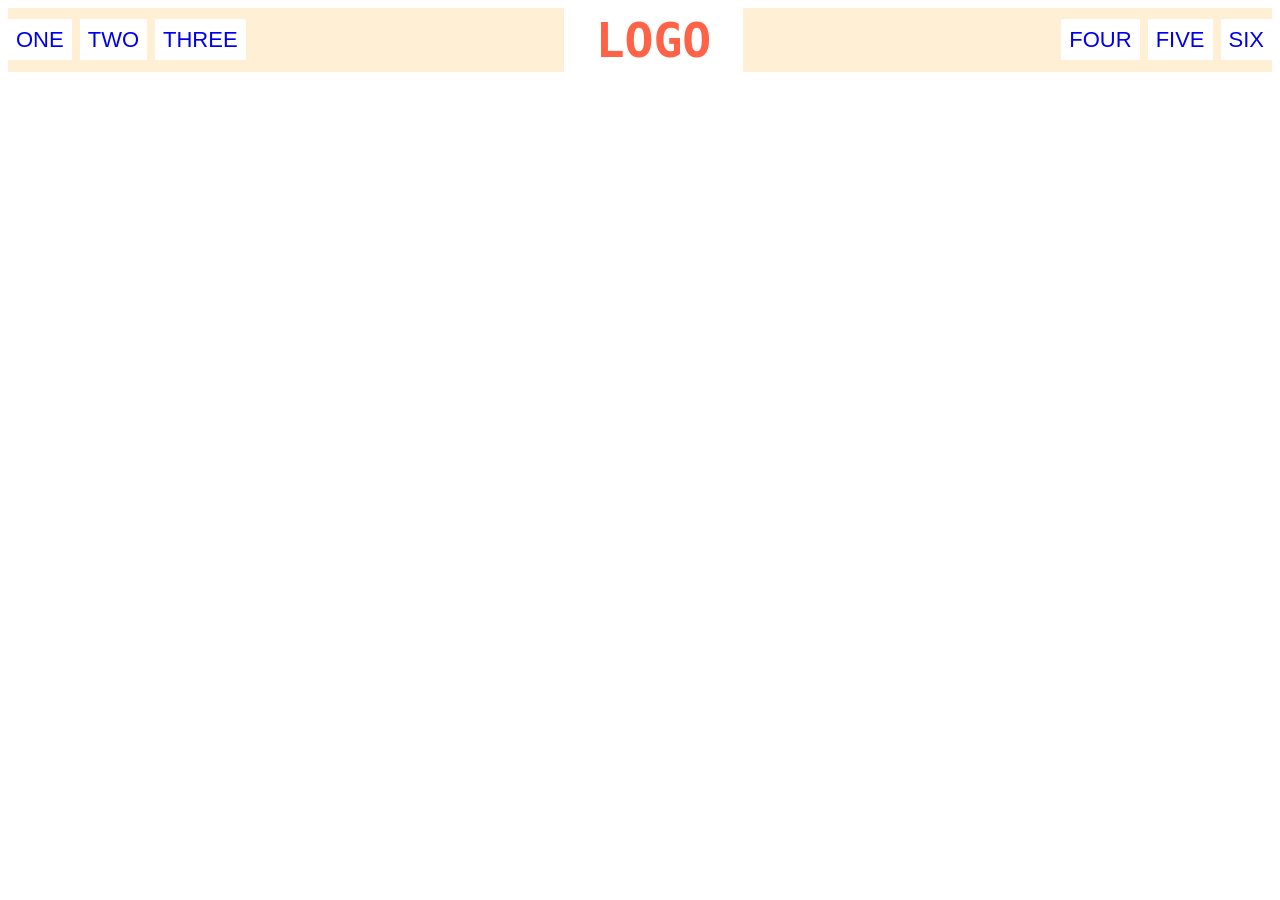
<file: foundations/flex/02-flex-header/index.html>
<!DOCTYPE html>
<html lang="en">
  <head>
    <meta charset="UTF-8">
    <meta http-equiv="X-UA-Compatible" content="IE=edge">
    <meta name="viewport" content="width=device-width, initial-scale=1.0">
    <title>Flex Header</title>
    <link rel="stylesheet" href="style.css">
  </head>
  <body>
    <div class="header"> 
      <div class="left-links">
        <ul>
          <li><a href="#">ONE</a></li>
          <li><a href="#">TWO</a></li>
          <li><a href="#">THREE</a></li>
        </ul>
      </div>
      <div class="logo">LOGO</div>
      <div class="right-links" >
        <ul>
          <li><a href="#">FOUR</a></li>
          <li><a href="#">FIVE</a></li>
          <li><a href="#">SIX</a></li>
        </ul>
      </div>
    </div>
  </body>
</html>
</file>
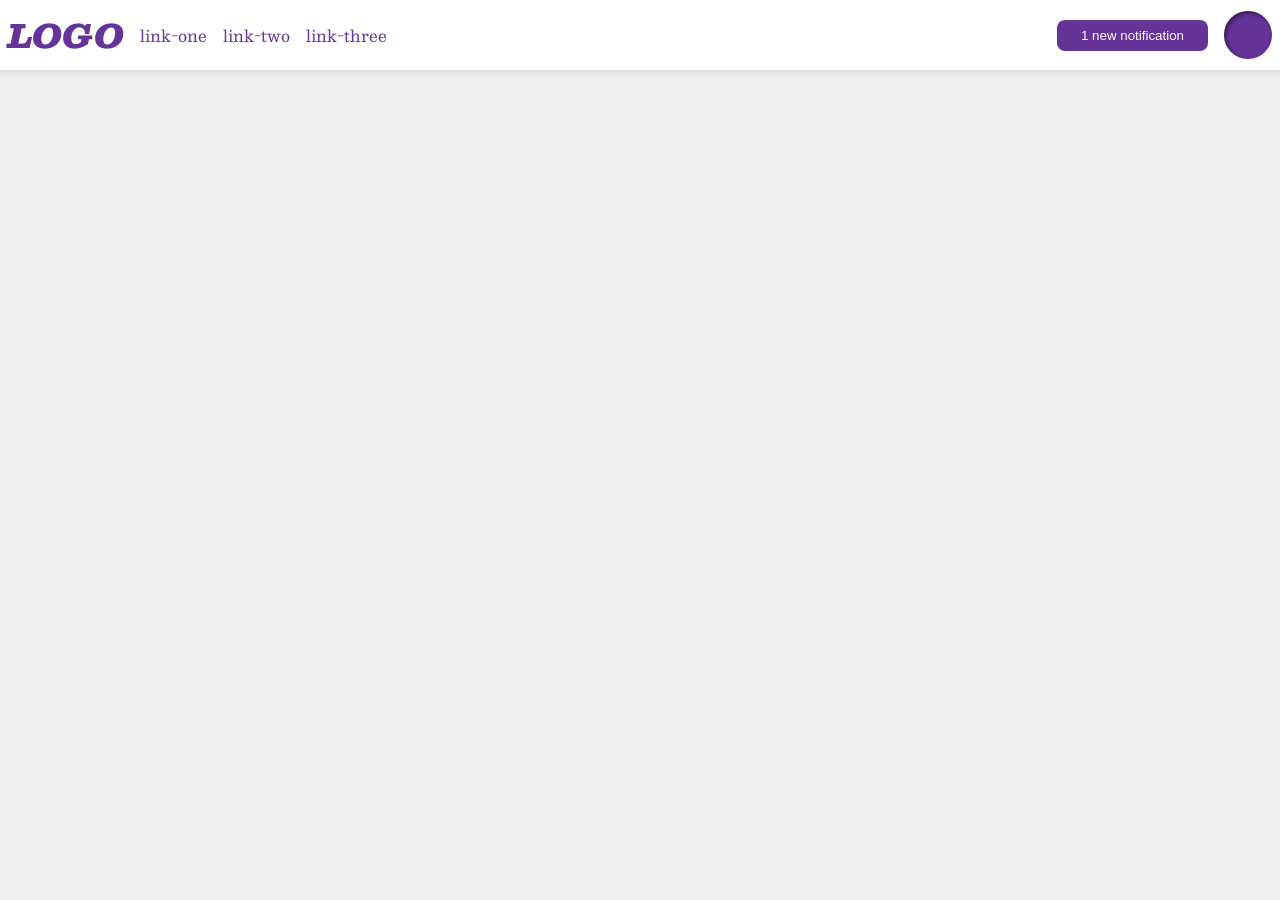
<file: foundations/flex/03-flex-header-2/index.html>
<!DOCTYPE html>
<html lang="en">
  <head>
    <meta charset="UTF-8">
    <meta http-equiv="X-UA-Compatible" content="IE=edge">
    <meta name="viewport" content="width=device-width, initial-scale=1.0">
    <title>Flex Header 2</title>
    <link rel="stylesheet" href="style.css">
  </head>
  <body>
    <div class="header">
      <div class="left">
        <div class="logo">
          LOGO
        </div>
        <ul class="links">
          <li><a href="https://google.com">link-one</a></li>
          <li><a href="https://google.com">link-two</a></li>
          <li><a href="https://google.com">link-three</a></li>
        </ul>
      </div>
      <div class="right">
        <button class="notifications">
          1 new notification
        </button>
        <div class="profile-image"></div>
      </div>
    </div>
  </body>
</html>
</file>
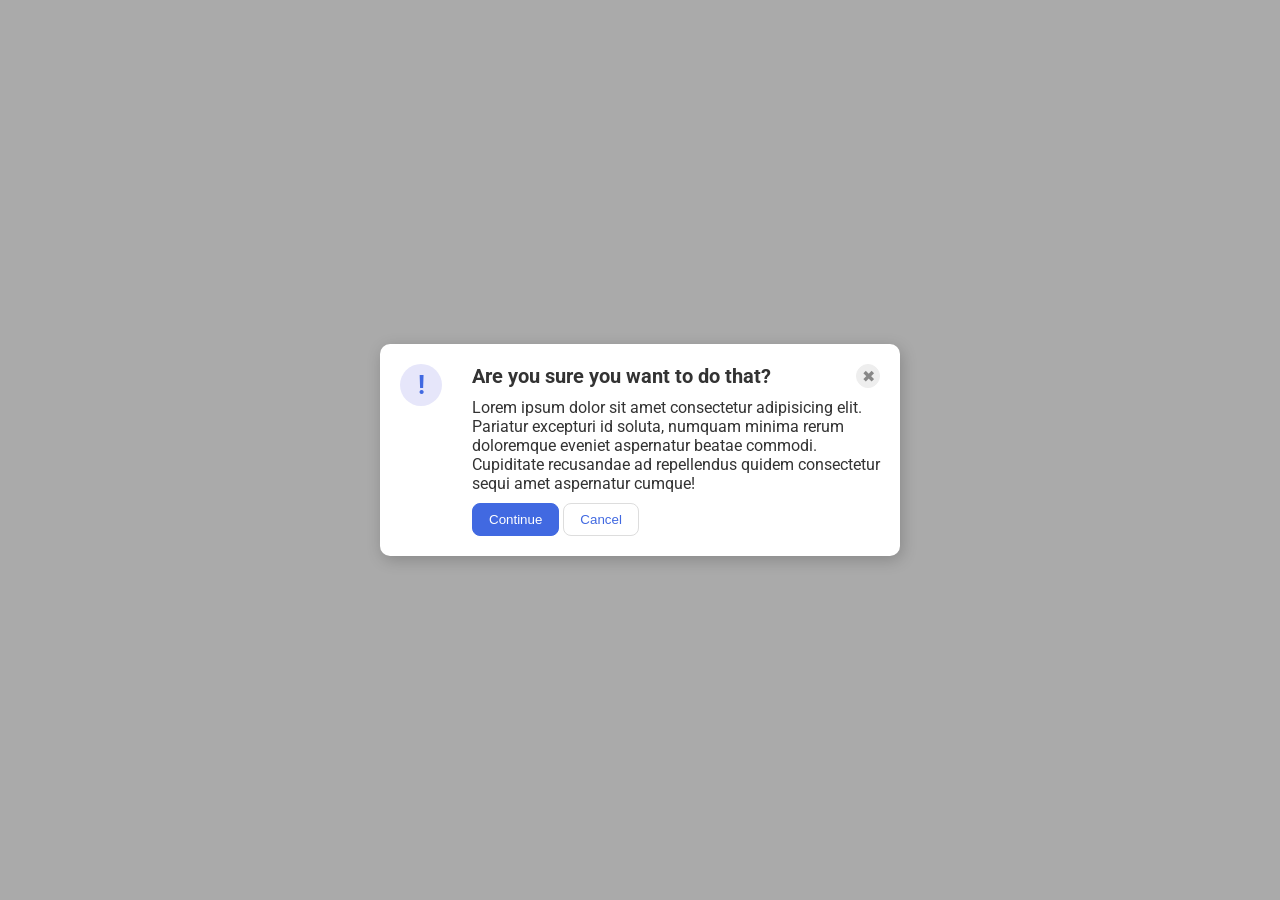
<file: foundations/flex/05-flex-modal/index.html>
<!DOCTYPE html>
<html lang="en">
  <head>
    <meta charset="UTF-8">
    <meta http-equiv="X-UA-Compatible" content="IE=edge">
    <meta name="viewport" content="width=device-width, initial-scale=1.0">
    <link rel="stylesheet" href="style.css">
    <title>Modal</title>
  </head>
  <body>
    <div class="modal">
      <div class="icon">!</div>

      <div class="content">
        <div class="title">
          <div class="header" style="font-weight: bold; ">Are you sure you want to do that?</div>
          <button class="close-button">✖</button>
        </div>
        <div class="text">Lorem ipsum dolor sit amet consectetur adipisicing elit. Pariatur excepturi id soluta, numquam minima rerum doloremque eveniet aspernatur beatae commodi. Cupiditate recusandae ad repellendus quidem consectetur sequi amet aspernatur cumque!</div>
        
        <div class="buttons">
          <button class="continue">Continue</button>
          <button class="cancel">Cancel</button>
        </div>
      </div>
    </div>
  </body>
</html>
</file>
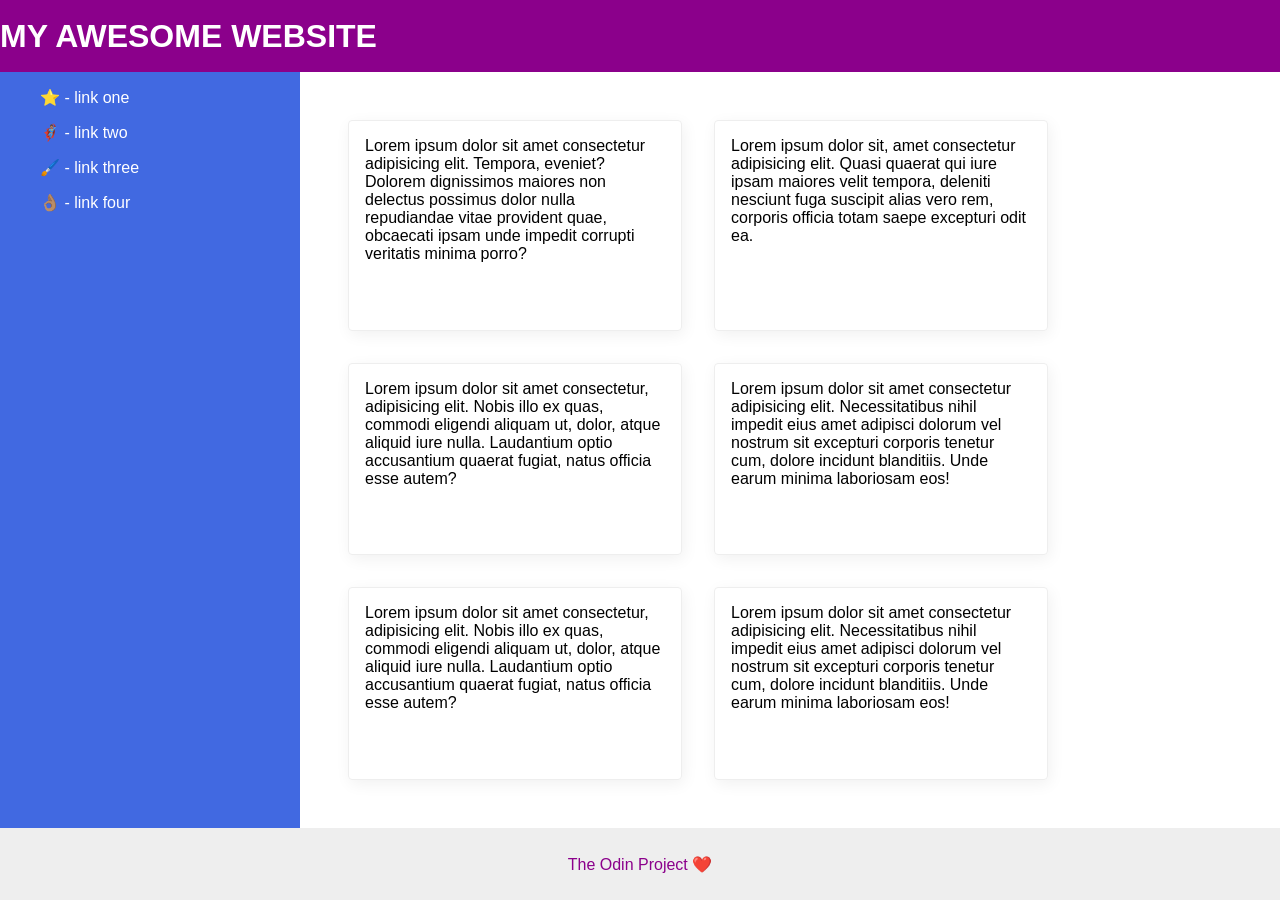
<file: foundations/flex/07-flex-layout-2/index.html>
<!DOCTYPE html>
<html lang="en">
  <head>
    <meta charset="UTF-8">
    <meta http-equiv="X-UA-Compatible" content="IE=edge">
    <meta name="viewport" content="width=device-width, initial-scale=1.0">
    <title>The Holy Grail</title>
    <link rel="stylesheet" href="style.css">
  </head>
  <body>
    <div class="header">
      MY AWESOME WEBSITE
    </div>
    
    <div class="main-content">
      <div class="sidebar">
        <ul>
          <li><a href="#">⭐ - link one</a></li>
          <li><a href="#">🦸🏽‍♂️ - link two</a></li>
          <li><a href="#">🖌️ - link three</a></li>
          <li><a href="#">👌🏽 - link four</a></li>
        </ul>
      </div>

      <div class="cards">
        <div class="card">Lorem ipsum dolor sit amet consectetur adipisicing elit. Tempora, eveniet? Dolorem dignissimos maiores non delectus possimus dolor nulla repudiandae vitae provident quae, obcaecati ipsam unde impedit corrupti veritatis minima porro?</div>
        <div class="card">Lorem ipsum dolor sit, amet consectetur adipisicing elit. Quasi quaerat qui iure ipsam maiores velit tempora, deleniti nesciunt fuga suscipit alias vero rem, corporis officia totam saepe excepturi odit ea.</div>
        <div class="card">Lorem ipsum dolor sit amet consectetur, adipisicing elit. Nobis illo ex quas, commodi eligendi aliquam ut, dolor, atque aliquid iure nulla. Laudantium optio accusantium quaerat fugiat, natus officia esse autem?</div>
        <div class="card">Lorem ipsum dolor sit amet consectetur adipisicing elit. Necessitatibus nihil impedit eius amet adipisci dolorum vel nostrum sit excepturi corporis tenetur cum, dolore incidunt blanditiis. Unde earum minima laboriosam eos!</div>
        <div class="card">Lorem ipsum dolor sit amet consectetur, adipisicing elit. Nobis illo ex quas, commodi eligendi aliquam ut, dolor, atque aliquid iure nulla. Laudantium optio accusantium quaerat fugiat, natus officia esse autem?</div>
        <div class="card">Lorem ipsum dolor sit amet consectetur adipisicing elit. Necessitatibus nihil impedit eius amet adipisci dolorum vel nostrum sit excepturi corporis tenetur cum, dolore incidunt blanditiis. Unde earum minima laboriosam eos!</div>
      </div>
    </div>
    <div class="footer">
      The Odin Project ❤️
    </div>
  </body>
</html>
</file>
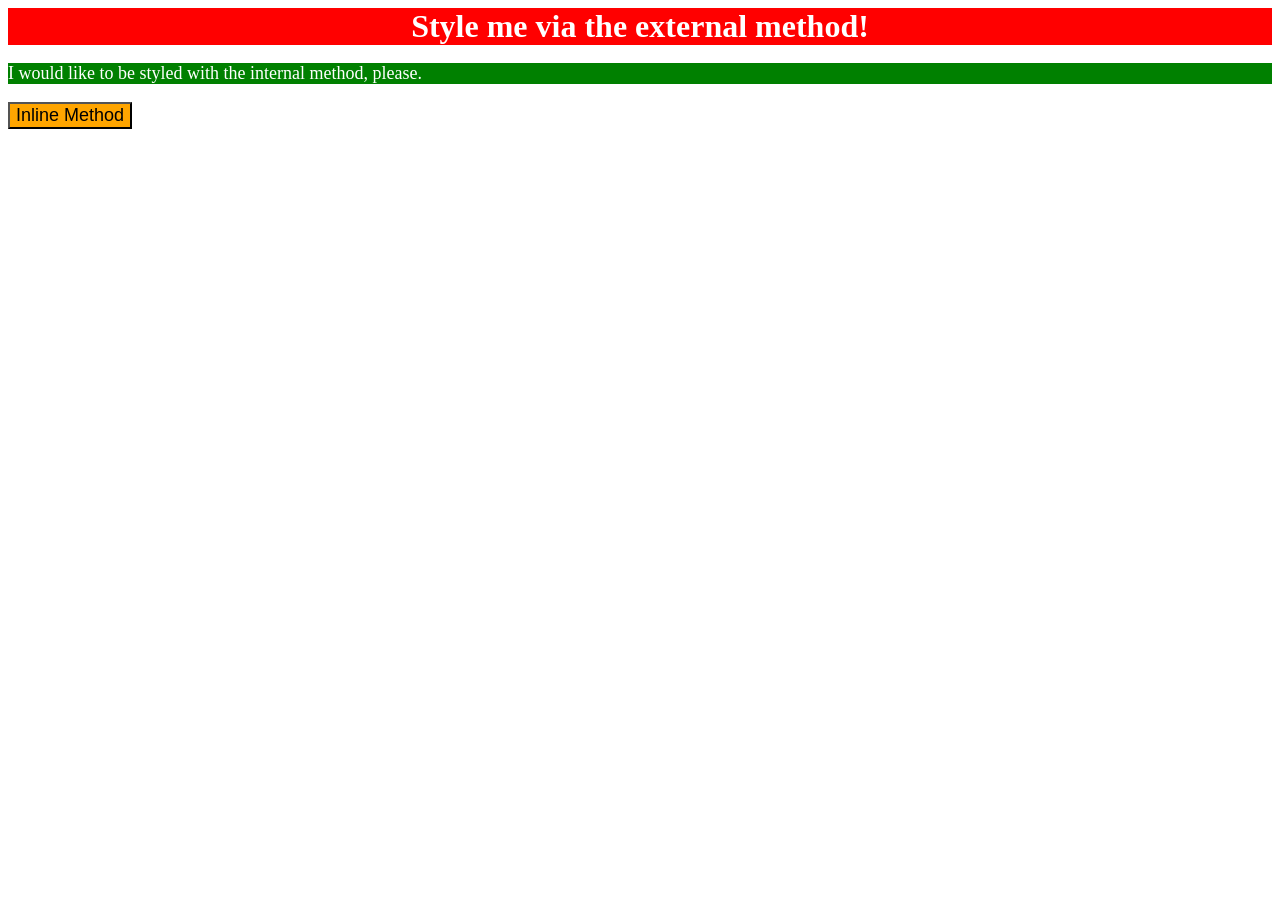
<file: foundations/intro-to-css/01-css-methods/index.html>
<!DOCTYPE html>
<html lang="en">
  <head>
    <meta charset="UTF-8">
    <meta http-equiv="X-UA-Compatible" content="IE=edge">
    <meta name="viewport" content="width=device-width, initial-scale=1.0">
    <title>Methods for Adding CSS</title>
    <link rel="stylesheet" href="css-methods.css">
    <style>
      p {
        background-color: green;
        color: white;
        font-size: 18px;
      }
    </style>
  </head>
  <body>
    <div>Style me via the external method!</div>
    <p>I would like to be styled with the internal method, please.</p>
    <button style="background-color: orange; font-size: 18px;">Inline Method</button>
  </body>
</html>
</file>
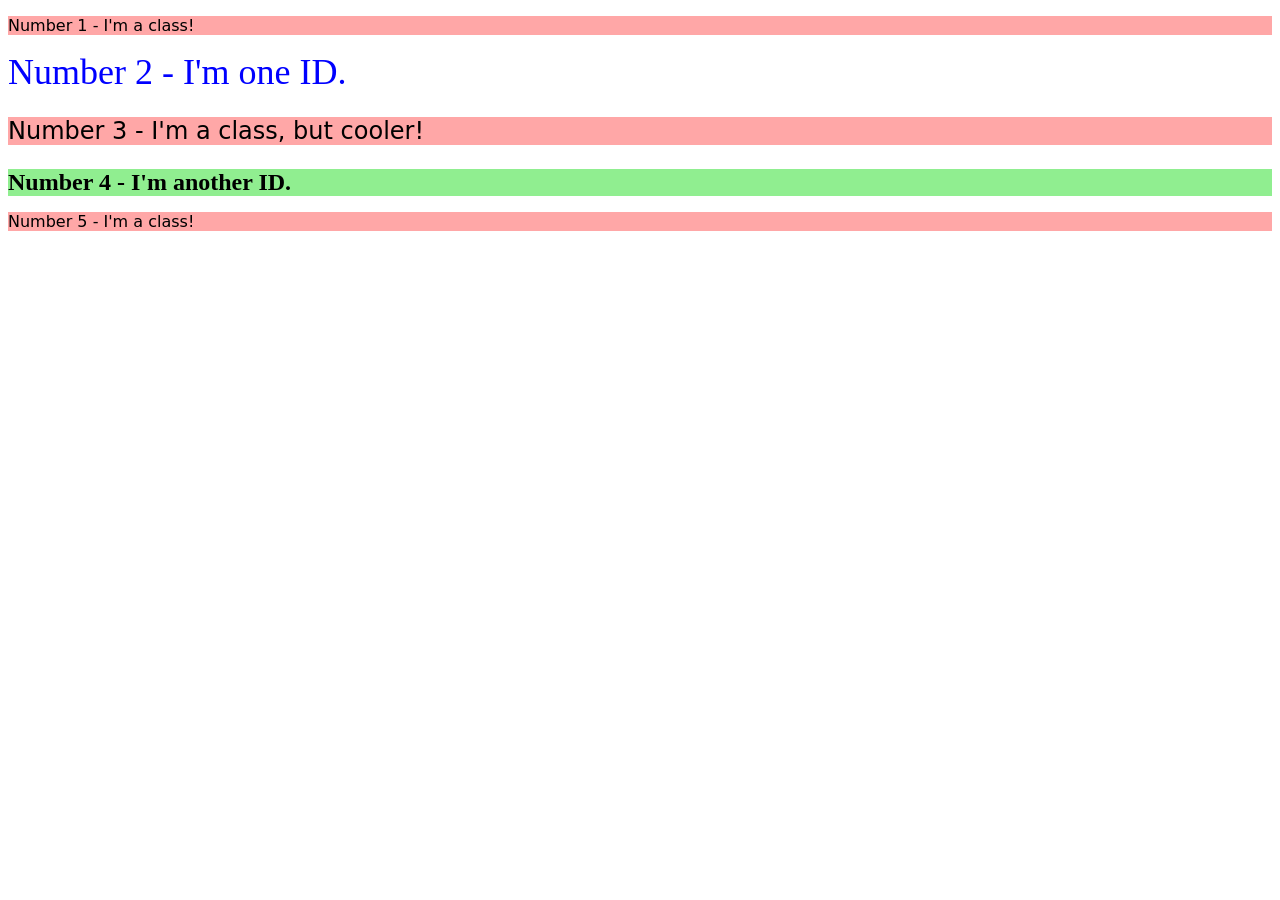
<file: foundations/intro-to-css/02-class-id-selectors/index.html>
<!DOCTYPE html>
<html lang="en">
  <head>
    <meta charset="UTF-8">
    <meta http-equiv="X-UA-Compatible" content="IE=edge">
    <meta name="viewport" content="width=device-width, initial-scale=1.0">
    <title>Class and ID Selectors</title>
    <link rel="stylesheet" href="style.css">
  </head>
  <body>
    <p class="number-1">Number 1 - I'm a class!</p>
    <div id="number-2">Number 2 - I'm one ID.</div>
    <p class="number-3">Number 3 - I'm a class, but cooler!</p>
    <div id="number-4">Number 4 - I'm another ID.</div>
    <p class="number-5">Number 5 - I'm a class!</p>
  </body>
</html>
</file>
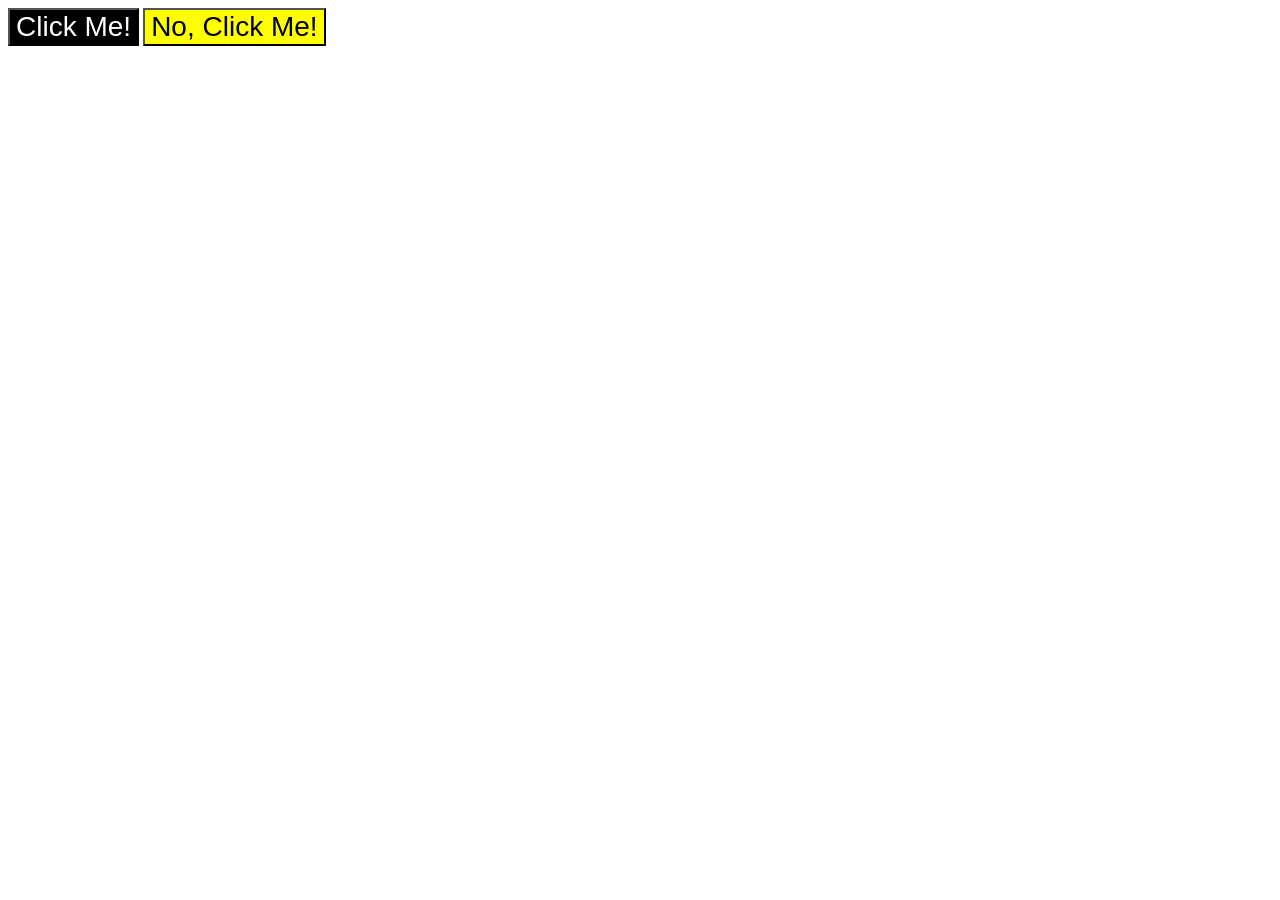
<file: foundations/intro-to-css/03-grouping-selectors/index.html>
<!DOCTYPE html>
<html lang="en">
  <head>
    <meta charset="UTF-8">
    <meta http-equiv="X-UA-Compatible" content="IE=edge">
    <meta name="viewport" content="width=device-width, initial-scale=1.0">
    <title>Grouping Selectors</title>
    <link rel="stylesheet" href="style.css">
  </head>
  <body>
    <button class="first-button">Click Me!</button>
    <button class="second-button ">No, Click Me!</button>
  </body>
</html>
</file>
<file: foundations/flex/02-flex-header/style.css>
.header  {
  font-family: monospace;
  background: papayawhip;
  display: flex;
  justify-content: space-between;
  align-items: center;
}

.logo {
  font-size: 48px;
  font-weight: 900;
  color: tomato;
  background: white;
  padding: 4px 32px;
}

ul {
  /* this removes the dots on the list items*/
  list-style-type: none;
  display: flex;
  gap: 8px;
  padding: 0;
  font-family: sans-serif;
}

a {
  font-size: 22px;
  background: white;
  padding: 8px;
  /* this removes the line under the links */
  text-decoration: none;
}
</file>
<file: foundations/flex/03-flex-header-2/style.css>
/* this is some magical font-importing.  
you'll learn about it later. */
@import url('https://fonts.googleapis.com/css2?family=Besley:ital,wght@0,400;1,900&display=swap');

body {
  margin: 0;
  background: #eee;
  font-family: Besley, serif;
}

.header {
  background: white;
  border-bottom: 1px solid #ddd;
  box-shadow: 0 0 8px rgba(0,0,0,.1);
}

.profile-image {
  background: rebeccapurple;
  box-shadow: inset 2px 2px 4px rgba(0,0,0,.5);
  border-radius: 50%;
  width: 48px;
  height:  48px;
}

.logo {
  color: rebeccapurple;
  font-size: 32px;
  font-weight: 900;
  font-style: italic;
}

button {
  border: none;
  border-radius: 8px;
  background: rebeccapurple;
  color: white;
  padding: 8px 24px;
}

a {
  /* this removes the line under our links */
  text-decoration: none;
  color: rebeccapurple;
}

ul {
  list-style-type: none;
}

/* SOLUTION */

.header {
  display: flex;
  justify-content: space-between;
  padding: 8px;
}

ul {
  display: flex;
  margin: 0;
  padding: 0;
  gap: 16px;
}

.left, .right {
  display: flex;
  align-items: center;
  gap: 16px;
}
</file>
<file: foundations/flex/05-flex-modal/style.css>
@import url('https://fonts.googleapis.com/css2?family=Roboto:wght@400;700&display=swap');

html, body {
  height: 100%;
}

body {
  font-family: Roboto, sans-serif;
  margin: 0;
  background: #aaa;
  color: #333;
  /* I'll give you this one for free lol */
  display: flex;
  align-items: center;
  justify-content: center;
}

.modal {
  background: white;
  width: 480px;
  border-radius: 10px;
  box-shadow: 2px 4px 16px rgba(0,0,0,.2);
}

.icon {
  color: royalblue;
  font-size: 26px;
  font-weight: 700;
  background: lavender;
  width: 42px;
  height: 42px;
  border-radius: 50%;
  display: flex;
  align-items: center;
  justify-content: center;
}

.close-button {
  background: #eee;
  border-radius: 50%;
  color: #888;
  font-weight: 400;
  font-size: 16px;
  height: 24px;
  width: 24px;
  display: flex;
  align-items: center;
  justify-content: center;
  border: 1px solid #eee;
  padding: 0;
}

button {
  cursor: pointer;
  padding: 8px 16px;
  border-radius: 8px;
}

button.continue {
  background: royalblue;
  border: 1px solid royalblue;
  color: white;
}

button.cancel {
  background: white;
  border: 1px solid #ddd;
  color: royalblue;
}

/* Solution */

.icon {
  /* Disable shrinking */
  flex-shrink: 0;
}

.content {
  display: flex;
  flex-direction: column;
  gap: 10px;
}
.modal {
  display: flex; 
  gap: 30px;
  padding: 20px;
}

.title {
  display: flex; 
  justify-content: space-between;
}

.header {
  font-size: 20px;
}
</file>
<file: foundations/flex/07-flex-layout-2/style.css>
body {
  font-family: -apple-system, BlinkMacSystemFont, 'Segoe UI', Roboto, Oxygen, Ubuntu, Cantarell, 'Open Sans', 'Helvetica Neue', sans-serif;
  margin: 0;
  min-height: 100vh;
}

.header {
  height: 72px;
  background: darkmagenta;
  color: white;
}

.footer {
  height: 72px;
  background: #eee;
  color: darkmagenta;
}

.sidebar {
  width: 300px;
  background: royalblue;
  box-sizing: border-box;
}

.card {
  border: 1px solid #eee;
  box-shadow: 2px 4px 16px rgba(0,0,0,.06);
  border-radius: 4px;
}

/* Solution */
body {
  display: flex;
  flex-direction: column; 
}

.sidebar ul {
  list-style-type: none;
}

a {
  text-decoration: none;
  color: white;
}

li {
  /* Space out list items */
  margin-bottom: 16px;
}
.header {
  display: flex; 
  align-items: center; 
  font-size: 32px; 
  font-weight: 900; 
}
.main-content {
  display: flex;
  /* Used only on a flex item, not parent, to fill out container. In this case, body container */ 
  flex: 1;
}

.sidebar {
  /* Default size before growing/shrinking */
  flex-basis: 300px; 
  flex-shrink: 0; 
}

.cards {
  display: flex; 
  /* Make children wrap to new line if not enough space */
  flex-wrap: wrap; 
  
  /* Add padding inside the cards container */
  padding: 48px; 
  gap: 32px;
}

.card {
  padding: 16px; 
  width: 300px; 
}

.footer {
  display: flex; 
  justify-content: center;
  align-items: center;
}
</file>
<file: foundations/intro-to-css/01-css-methods/css-methods.css>
div {
    background-color: red;
    color: white;
    font-size: 32px;
    text-align: center;
    font-weight: bold; 
}
</file>
<file: foundations/intro-to-css/02-class-id-selectors/style.css>
/* Add CSS Styling */

.number-1 {
    background-color: rgb(255, 167, 167);
    font-family: Verdana, "DejaVu Sans", "sans-serif";
}

#number-2 {
    color: blue;
    font-size: 36px;
}

.number-3 {
    background-color: rgb(255, 167, 167);
    font-family: Verdana, "DejaVu Sans", "sans-serif";
    font-size: 24px;
}

#number-4 {
    background-color: lightgreen;
    font-size: 24px;
    font-weight: bold;
}

.number-5 {
    background-color: rgb(255, 167, 167);
    font-family: Verdana, "DejaVu Sans", "sans-serif";
}
</file>
<file: foundations/intro-to-css/03-grouping-selectors/style.css>
/* Add CSS Styling */

.first-button {
    background-color: black;
    color: white;
}

.second-button {
    background-color: yellow;
}

.first-button, .second-button {
    font-size: 28px; 
    font-family: "Helvetica", "Times New Roman", "sans-serif"
}
</file>
